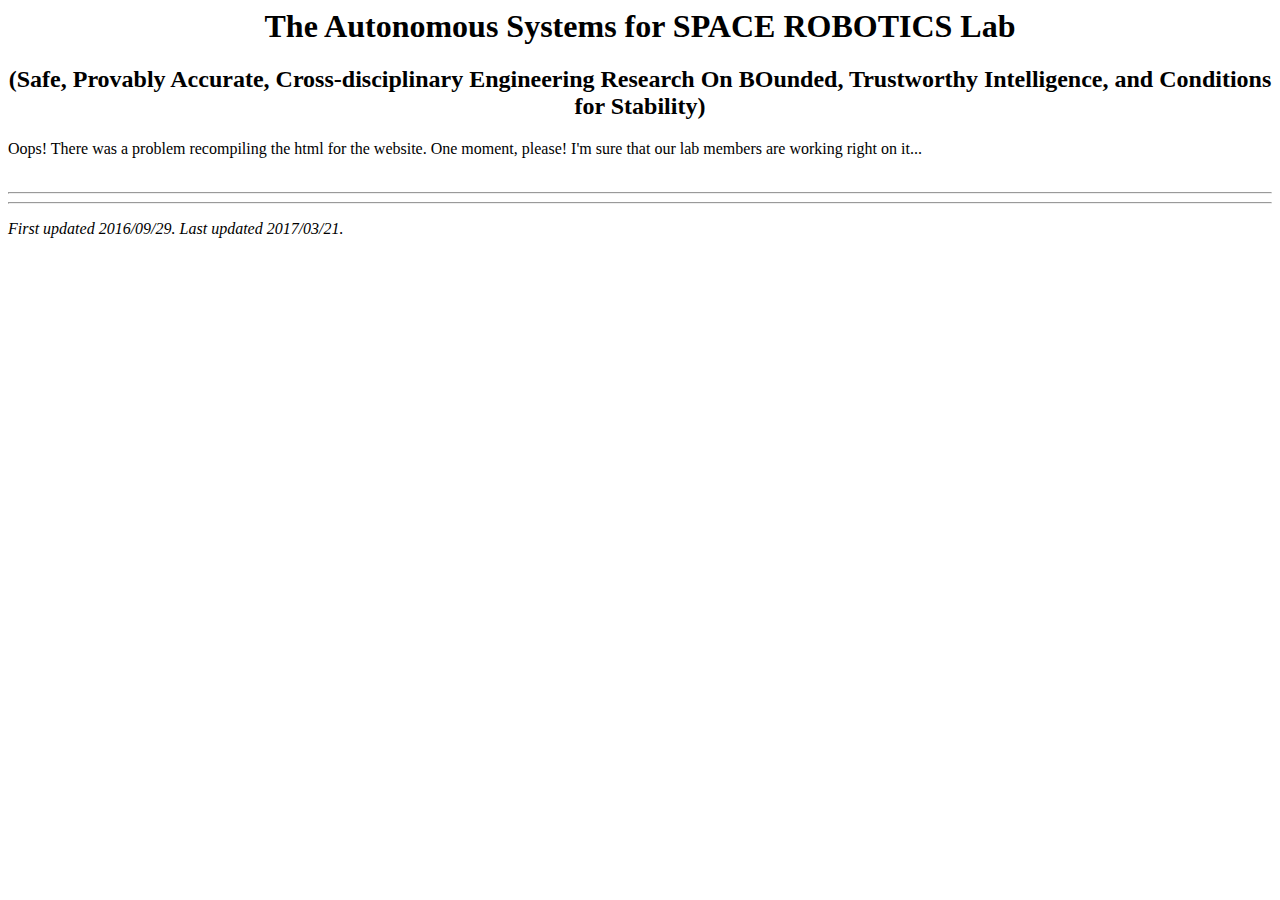
<file: public_html/index.html>
<HTML>
<HEAD>
<title>Autonomous Systems for SPACE ROBOTICS Lab</title>
</HEAD>
<BODY BGCOLOR=#FFFFFF TEXT=#000000 LINK=#000FF0 VLINK=#990FFF ALINK=#FF0000>
<h1 ALIGN=CENTER>The Autonomous Systems for SPACE ROBOTICS Lab</h1>
<h2 ALIGN=CENTER>(Safe, Provably Accurate, Cross-disciplinary Engineering Research On BOunded, Trustworthy Intelligence, and Conditions for Stability)</h2>
<P>
Oops! There was a problem recompiling the html for the website. One moment, please! I'm sure that our lab members are working right on it...
<br><br>
</P>
<hr>
<hr>
<P>
<i>First updated 2016/09/29. Last updated 2017/03/21.</i>
</P>
</BODY>
</HTML>
</file>
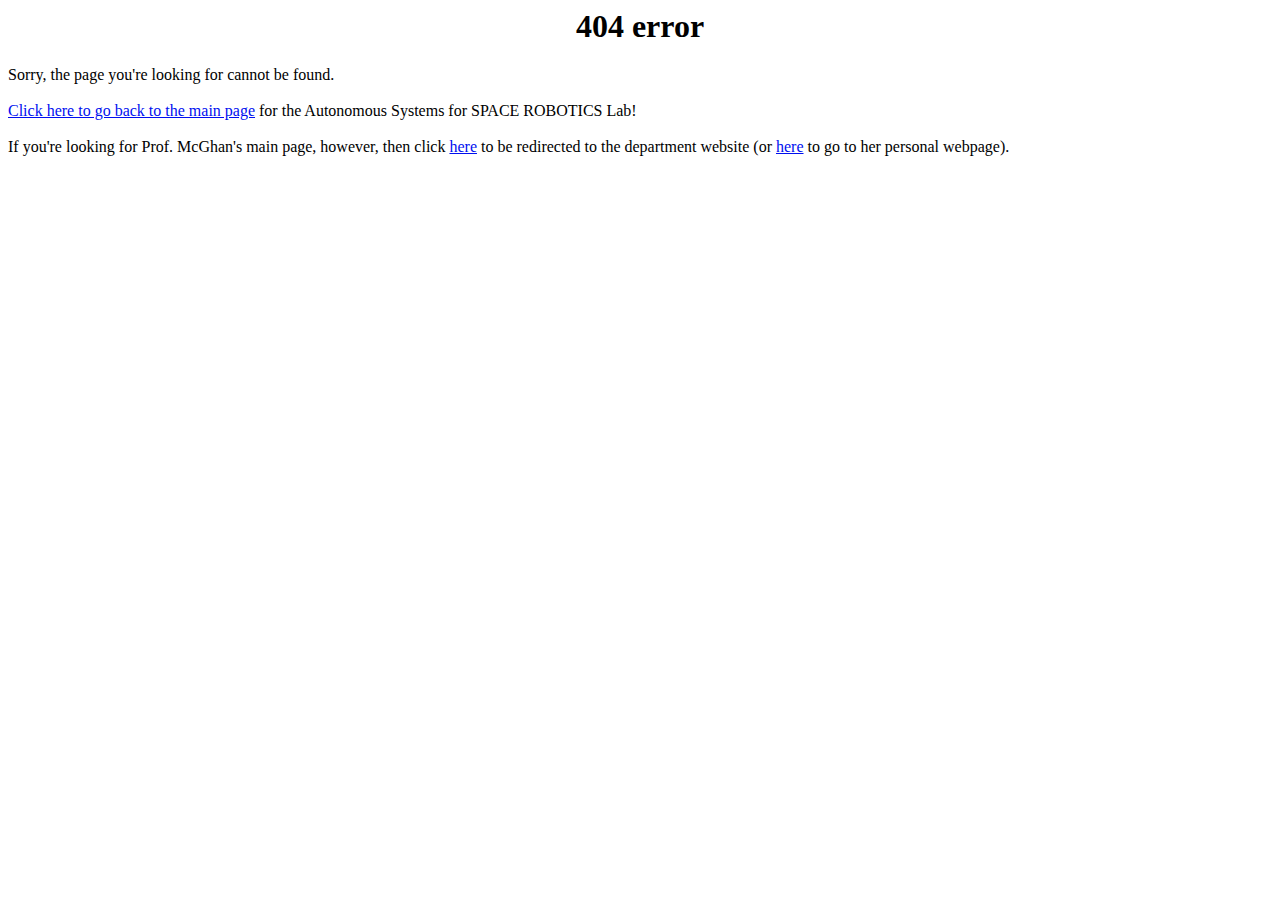
<file: public_html/custom404.html>
<HTML>
<HEAD>
<title>404 error</title>
</HEAD>
<BODY BGCOLOR=#FFFFFF TEXT=#000000 LINK=#000FF0 VLINK=#990FFF ALINK=#FF0000>
<h1 ALIGN=CENTER>404 error</h1>
<P>
Sorry, the page you're looking for cannot be found.
<br><br>
<a href="http://www.ase.uc.edu/~spacerobotics/index.html">Click here to go back to the main page</a> for the Autonomous Systems for SPACE ROBOTICS Lab!
<br><br>
If you're looking for Prof. McGhan's main page, however, then click <A HREF="http://ceas.uc.edu/aerospace/people/people_fac-staff/fac-staff/fac/cat-mcghan.html">here</A> to be redirected to the department website (or <a href="http://homepages.uc.edu/~mcghancl/">here</a> to go to her personal webpage).
</P>
</BODY>
</HTML>
</file>
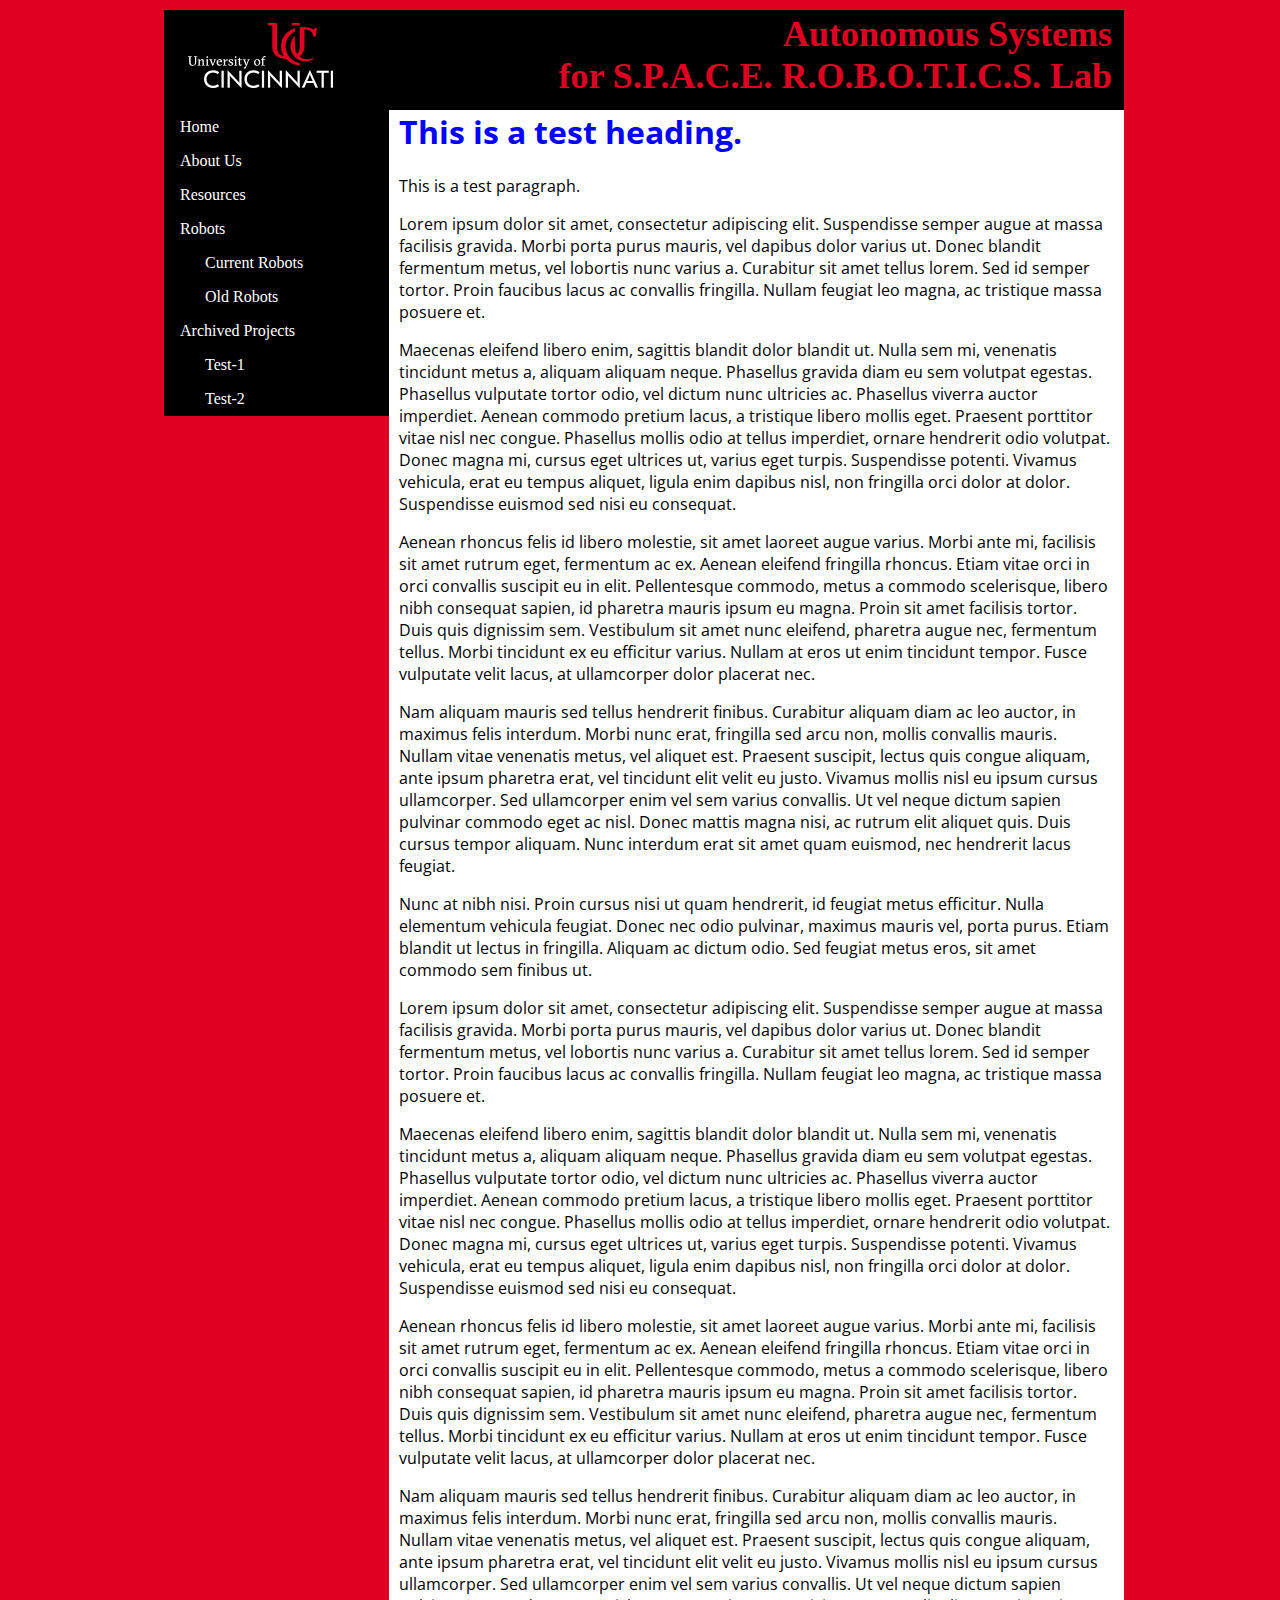
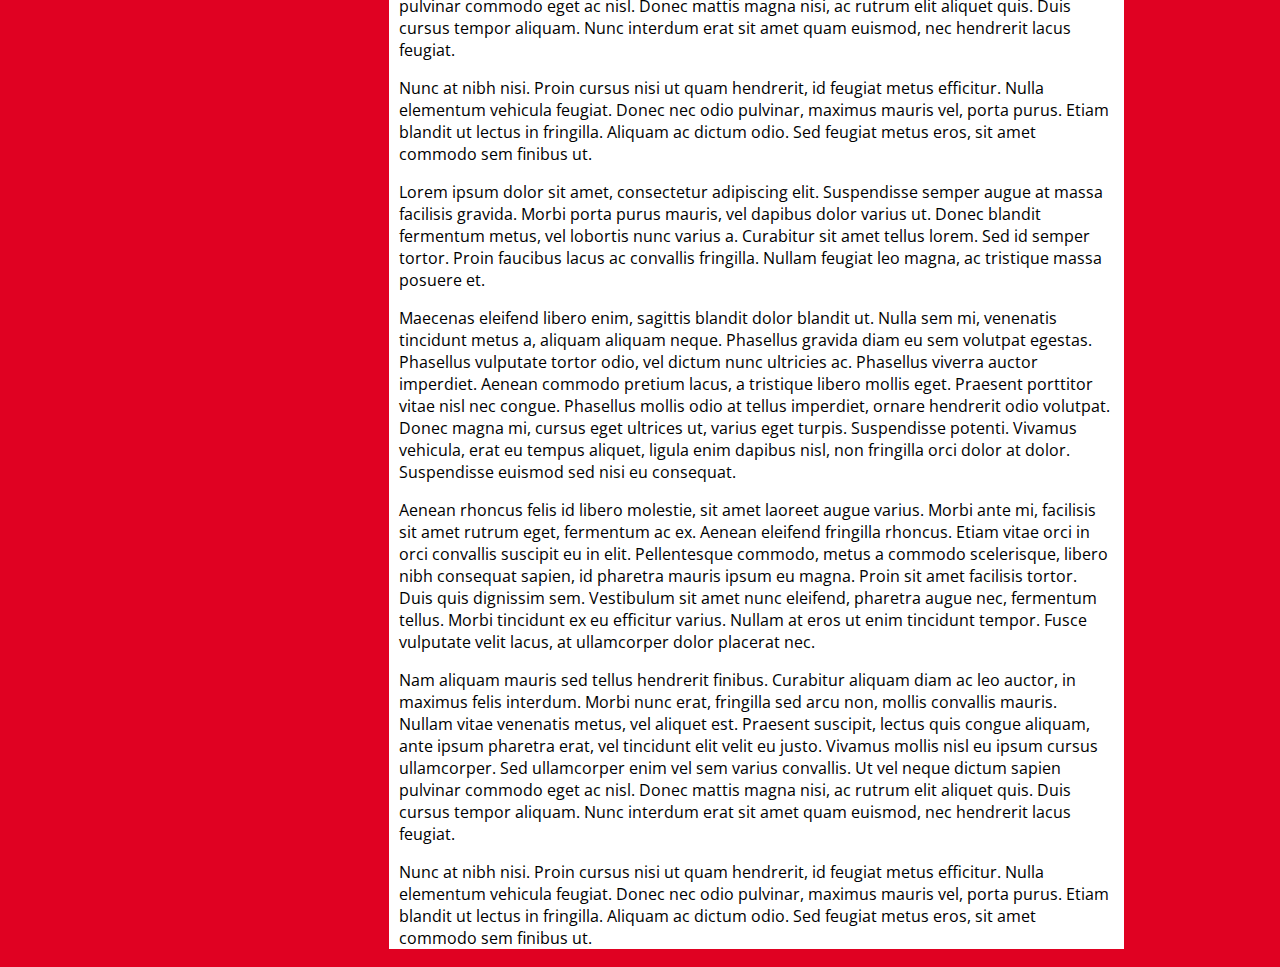
<file: public_html/test/testcss.html>
<!DOCTYPE html>
<html>
<head>
    <title>Test Page with Frames and CSS</title>
    <meta charset="UTF-8">
    <!-- <style type="text/css">@import url(teststyles.css);</style> -->
    <link rel="stylesheet" type="text/css" href="//fonts.googleapis.com/css?family=Open+Sans" /> <!-- open source font family -->
    <link rel="stylesheet" type="text/css" href="teststyles.css" title="Default Styles" media="all" />
</head>
<body>

<!-- frames example -->
<!--<table style="width=100%" style="border:none;margin:0;padding:0;">--> <!-- align left to make it easier to fix spacing -->
<table style="width=100%" align="center" style="border:none;margin:0;padding:0;">
<tr>
    <td colspan="2" style="vertical-align:top;"><iframe id="toprelative1" src="testtopbar.html" width="960" style="border:none;margin:0;padding:0;"></iframe></td>
</tr>
<tr>
    <td style="vertical-align:top;"><iframe id="menurelative1" src="testnavbar.html" width="225" height="500" style="border:none;margin:0;padding:0;"></iframe></td>
    <!--<td><iframe src="testnavbar.html" class="navbar" width="250" height="500" style="border:none;"></iframe></td>-->
    <!--<td>-->
    <!--<td id="mainbodypage" style="margin-left:240px;"> <!-- one modification necessary...? -->
    <!--<td id="mainbodypage" style="margin-left:240px;"> <!-- one modification necessary...? -->
    <td style="vertical-align:top;border:none;margin:0;padding:0;">
    <div id="mainbodypagerelative">
        <h1>This is a test heading.</h1>
        <p>This is a test paragraph.</p>
        
        <p>Lorem ipsum dolor sit amet, consectetur adipiscing elit. Suspendisse semper augue at massa facilisis gravida. Morbi porta purus mauris, vel dapibus dolor varius ut. Donec blandit fermentum metus, vel lobortis nunc varius a. Curabitur sit amet tellus lorem. Sed id semper tortor. Proin faucibus lacus ac convallis fringilla. Nullam feugiat leo magna, ac tristique massa posuere et.</p>
        <p>Maecenas eleifend libero enim, sagittis blandit dolor blandit ut. Nulla sem mi, venenatis tincidunt metus a, aliquam aliquam neque. Phasellus gravida diam eu sem volutpat egestas. Phasellus vulputate tortor odio, vel dictum nunc ultricies ac. Phasellus viverra auctor imperdiet. Aenean commodo pretium lacus, a tristique libero mollis eget. Praesent porttitor vitae nisl nec congue. Phasellus mollis odio at tellus imperdiet, ornare hendrerit odio volutpat. Donec magna mi, cursus eget ultrices ut, varius eget turpis. Suspendisse potenti. Vivamus vehicula, erat eu tempus aliquet, ligula enim dapibus nisl, non fringilla orci dolor at dolor. Suspendisse euismod sed nisi eu consequat.</p>
        <p>Aenean rhoncus felis id libero molestie, sit amet laoreet augue varius. Morbi ante mi, facilisis sit amet rutrum eget, fermentum ac ex. Aenean eleifend fringilla rhoncus. Etiam vitae orci in orci convallis suscipit eu in elit. Pellentesque commodo, metus a commodo scelerisque, libero nibh consequat sapien, id pharetra mauris ipsum eu magna. Proin sit amet facilisis tortor. Duis quis dignissim sem. Vestibulum sit amet nunc eleifend, pharetra augue nec, fermentum tellus. Morbi tincidunt ex eu efficitur varius. Nullam at eros ut enim tincidunt tempor. Fusce vulputate velit lacus, at ullamcorper dolor placerat nec.</p>
        <p>Nam aliquam mauris sed tellus hendrerit finibus. Curabitur aliquam diam ac leo auctor, in maximus felis interdum. Morbi nunc erat, fringilla sed arcu non, mollis convallis mauris. Nullam vitae venenatis metus, vel aliquet est. Praesent suscipit, lectus quis congue aliquam, ante ipsum pharetra erat, vel tincidunt elit velit eu justo. Vivamus mollis nisl eu ipsum cursus ullamcorper. Sed ullamcorper enim vel sem varius convallis. Ut vel neque dictum sapien pulvinar commodo eget ac nisl. Donec mattis magna nisi, ac rutrum elit aliquet quis. Duis cursus tempor aliquam. Nunc interdum erat sit amet quam euismod, nec hendrerit lacus feugiat.</p>
        <p>Nunc at nibh nisi. Proin cursus nisi ut quam hendrerit, id feugiat metus efficitur. Nulla elementum vehicula feugiat. Donec nec odio pulvinar, maximus mauris vel, porta purus. Etiam blandit ut lectus in fringilla. Aliquam ac dictum odio. Sed feugiat metus eros, sit amet commodo sem finibus ut.</p>
        <p>Lorem ipsum dolor sit amet, consectetur adipiscing elit. Suspendisse semper augue at massa facilisis gravida. Morbi porta purus mauris, vel dapibus dolor varius ut. Donec blandit fermentum metus, vel lobortis nunc varius a. Curabitur sit amet tellus lorem. Sed id semper tortor. Proin faucibus lacus ac convallis fringilla. Nullam feugiat leo magna, ac tristique massa posuere et.</p>
        <p>Maecenas eleifend libero enim, sagittis blandit dolor blandit ut. Nulla sem mi, venenatis tincidunt metus a, aliquam aliquam neque. Phasellus gravida diam eu sem volutpat egestas. Phasellus vulputate tortor odio, vel dictum nunc ultricies ac. Phasellus viverra auctor imperdiet. Aenean commodo pretium lacus, a tristique libero mollis eget. Praesent porttitor vitae nisl nec congue. Phasellus mollis odio at tellus imperdiet, ornare hendrerit odio volutpat. Donec magna mi, cursus eget ultrices ut, varius eget turpis. Suspendisse potenti. Vivamus vehicula, erat eu tempus aliquet, ligula enim dapibus nisl, non fringilla orci dolor at dolor. Suspendisse euismod sed nisi eu consequat.</p>
        <p>Aenean rhoncus felis id libero molestie, sit amet laoreet augue varius. Morbi ante mi, facilisis sit amet rutrum eget, fermentum ac ex. Aenean eleifend fringilla rhoncus. Etiam vitae orci in orci convallis suscipit eu in elit. Pellentesque commodo, metus a commodo scelerisque, libero nibh consequat sapien, id pharetra mauris ipsum eu magna. Proin sit amet facilisis tortor. Duis quis dignissim sem. Vestibulum sit amet nunc eleifend, pharetra augue nec, fermentum tellus. Morbi tincidunt ex eu efficitur varius. Nullam at eros ut enim tincidunt tempor. Fusce vulputate velit lacus, at ullamcorper dolor placerat nec.</p>
        <p>Nam aliquam mauris sed tellus hendrerit finibus. Curabitur aliquam diam ac leo auctor, in maximus felis interdum. Morbi nunc erat, fringilla sed arcu non, mollis convallis mauris. Nullam vitae venenatis metus, vel aliquet est. Praesent suscipit, lectus quis congue aliquam, ante ipsum pharetra erat, vel tincidunt elit velit eu justo. Vivamus mollis nisl eu ipsum cursus ullamcorper. Sed ullamcorper enim vel sem varius convallis. Ut vel neque dictum sapien pulvinar commodo eget ac nisl. Donec mattis magna nisi, ac rutrum elit aliquet quis. Duis cursus tempor aliquam. Nunc interdum erat sit amet quam euismod, nec hendrerit lacus feugiat.</p>
        <p>Nunc at nibh nisi. Proin cursus nisi ut quam hendrerit, id feugiat metus efficitur. Nulla elementum vehicula feugiat. Donec nec odio pulvinar, maximus mauris vel, porta purus. Etiam blandit ut lectus in fringilla. Aliquam ac dictum odio. Sed feugiat metus eros, sit amet commodo sem finibus ut.</p>
        <p>Lorem ipsum dolor sit amet, consectetur adipiscing elit. Suspendisse semper augue at massa facilisis gravida. Morbi porta purus mauris, vel dapibus dolor varius ut. Donec blandit fermentum metus, vel lobortis nunc varius a. Curabitur sit amet tellus lorem. Sed id semper tortor. Proin faucibus lacus ac convallis fringilla. Nullam feugiat leo magna, ac tristique massa posuere et.</p>
        <p>Maecenas eleifend libero enim, sagittis blandit dolor blandit ut. Nulla sem mi, venenatis tincidunt metus a, aliquam aliquam neque. Phasellus gravida diam eu sem volutpat egestas. Phasellus vulputate tortor odio, vel dictum nunc ultricies ac. Phasellus viverra auctor imperdiet. Aenean commodo pretium lacus, a tristique libero mollis eget. Praesent porttitor vitae nisl nec congue. Phasellus mollis odio at tellus imperdiet, ornare hendrerit odio volutpat. Donec magna mi, cursus eget ultrices ut, varius eget turpis. Suspendisse potenti. Vivamus vehicula, erat eu tempus aliquet, ligula enim dapibus nisl, non fringilla orci dolor at dolor. Suspendisse euismod sed nisi eu consequat.</p>
        <p>Aenean rhoncus felis id libero molestie, sit amet laoreet augue varius. Morbi ante mi, facilisis sit amet rutrum eget, fermentum ac ex. Aenean eleifend fringilla rhoncus. Etiam vitae orci in orci convallis suscipit eu in elit. Pellentesque commodo, metus a commodo scelerisque, libero nibh consequat sapien, id pharetra mauris ipsum eu magna. Proin sit amet facilisis tortor. Duis quis dignissim sem. Vestibulum sit amet nunc eleifend, pharetra augue nec, fermentum tellus. Morbi tincidunt ex eu efficitur varius. Nullam at eros ut enim tincidunt tempor. Fusce vulputate velit lacus, at ullamcorper dolor placerat nec.</p>
        <p>Nam aliquam mauris sed tellus hendrerit finibus. Curabitur aliquam diam ac leo auctor, in maximus felis interdum. Morbi nunc erat, fringilla sed arcu non, mollis convallis mauris. Nullam vitae venenatis metus, vel aliquet est. Praesent suscipit, lectus quis congue aliquam, ante ipsum pharetra erat, vel tincidunt elit velit eu justo. Vivamus mollis nisl eu ipsum cursus ullamcorper. Sed ullamcorper enim vel sem varius convallis. Ut vel neque dictum sapien pulvinar commodo eget ac nisl. Donec mattis magna nisi, ac rutrum elit aliquet quis. Duis cursus tempor aliquam. Nunc interdum erat sit amet quam euismod, nec hendrerit lacus feugiat.</p>
        <p>Nunc at nibh nisi. Proin cursus nisi ut quam hendrerit, id feugiat metus efficitur. Nulla elementum vehicula feugiat. Donec nec odio pulvinar, maximus mauris vel, porta purus. Etiam blandit ut lectus in fringilla. Aliquam ac dictum odio. Sed feugiat metus eros, sit amet commodo sem finibus ut.</p>

    </div>
    </td>
</tr>

</table>

</body>
</html>
</file>
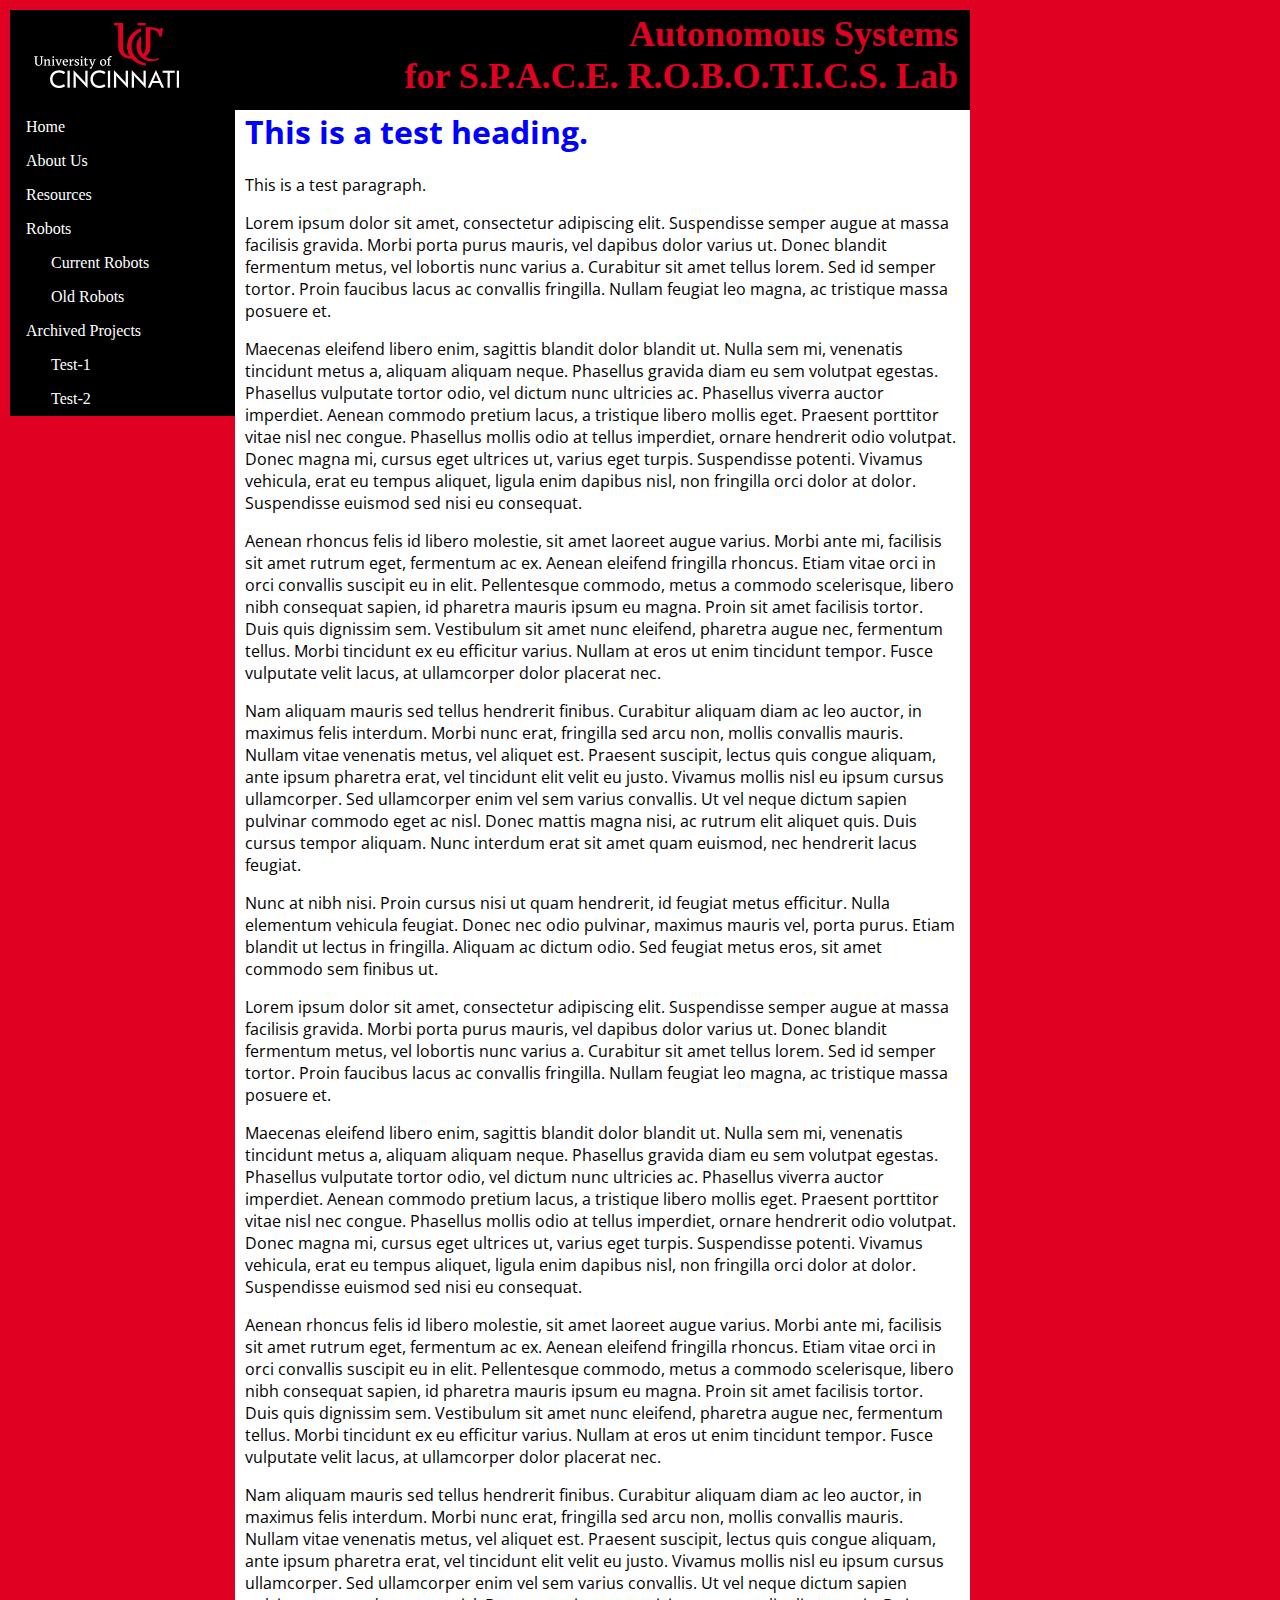
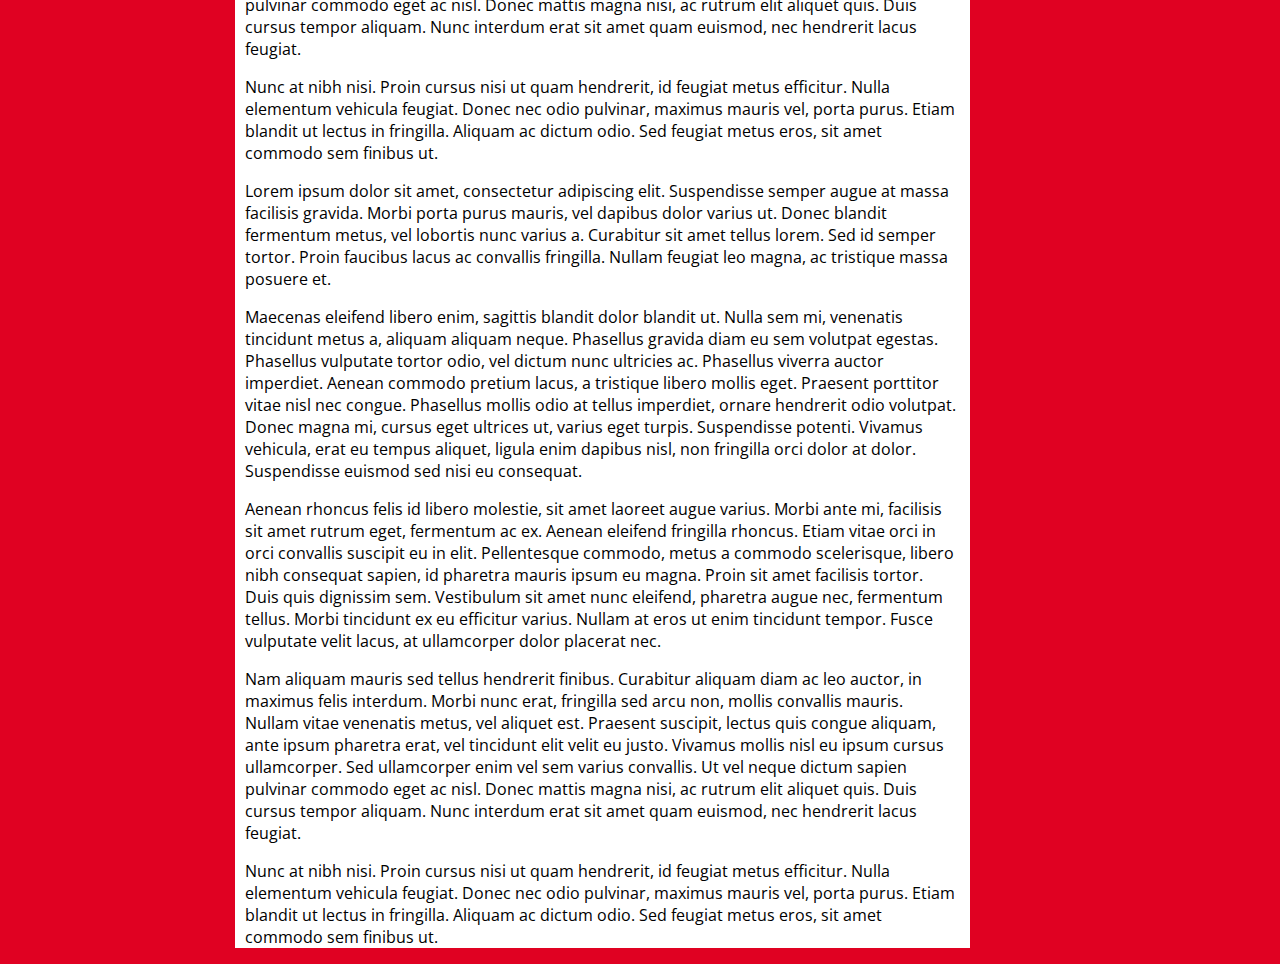
<file: public_html/test/testcss2.html>
<!DOCTYPE html>
<html>
<head>
    <title>Test Page with Frames and CSS</title>
    <meta charset="UTF-8">
    <!-- <style type="text/css">@import url(teststyles.css);</style> -->
    <link rel="stylesheet" type="text/css" href="//fonts.googleapis.com/css?family=Open+Sans" /> <!-- open source font family -->
    <link rel="stylesheet" type="text/css" href="teststyles.css" title="Default Styles" media="all" />
</head>
<body>
    
<iframe id="topfixed1" src="testtopbar.html" width="960" style="border:none;margin:0;padding:0;"></iframe>

<iframe id="menufixed1" src="testnavbar.html" width="225" height="500" style="border:none;margin:0;padding:0;"></iframe>
<!--<iframe src="testnavbar.html" width="225" height="auto" style="border:none;"></iframe>-->

<div id="mainbodypage">
    <h1>This is a test heading.</h1>
    <p>This is a test paragraph.</p>
    
    <p>Lorem ipsum dolor sit amet, consectetur adipiscing elit. Suspendisse semper augue at massa facilisis gravida. Morbi porta purus mauris, vel dapibus dolor varius ut. Donec blandit fermentum metus, vel lobortis nunc varius a. Curabitur sit amet tellus lorem. Sed id semper tortor. Proin faucibus lacus ac convallis fringilla. Nullam feugiat leo magna, ac tristique massa posuere et.</p>
    <p>Maecenas eleifend libero enim, sagittis blandit dolor blandit ut. Nulla sem mi, venenatis tincidunt metus a, aliquam aliquam neque. Phasellus gravida diam eu sem volutpat egestas. Phasellus vulputate tortor odio, vel dictum nunc ultricies ac. Phasellus viverra auctor imperdiet. Aenean commodo pretium lacus, a tristique libero mollis eget. Praesent porttitor vitae nisl nec congue. Phasellus mollis odio at tellus imperdiet, ornare hendrerit odio volutpat. Donec magna mi, cursus eget ultrices ut, varius eget turpis. Suspendisse potenti. Vivamus vehicula, erat eu tempus aliquet, ligula enim dapibus nisl, non fringilla orci dolor at dolor. Suspendisse euismod sed nisi eu consequat.</p>
    <p>Aenean rhoncus felis id libero molestie, sit amet laoreet augue varius. Morbi ante mi, facilisis sit amet rutrum eget, fermentum ac ex. Aenean eleifend fringilla rhoncus. Etiam vitae orci in orci convallis suscipit eu in elit. Pellentesque commodo, metus a commodo scelerisque, libero nibh consequat sapien, id pharetra mauris ipsum eu magna. Proin sit amet facilisis tortor. Duis quis dignissim sem. Vestibulum sit amet nunc eleifend, pharetra augue nec, fermentum tellus. Morbi tincidunt ex eu efficitur varius. Nullam at eros ut enim tincidunt tempor. Fusce vulputate velit lacus, at ullamcorper dolor placerat nec.</p>
    <p>Nam aliquam mauris sed tellus hendrerit finibus. Curabitur aliquam diam ac leo auctor, in maximus felis interdum. Morbi nunc erat, fringilla sed arcu non, mollis convallis mauris. Nullam vitae venenatis metus, vel aliquet est. Praesent suscipit, lectus quis congue aliquam, ante ipsum pharetra erat, vel tincidunt elit velit eu justo. Vivamus mollis nisl eu ipsum cursus ullamcorper. Sed ullamcorper enim vel sem varius convallis. Ut vel neque dictum sapien pulvinar commodo eget ac nisl. Donec mattis magna nisi, ac rutrum elit aliquet quis. Duis cursus tempor aliquam. Nunc interdum erat sit amet quam euismod, nec hendrerit lacus feugiat.</p>
    <p>Nunc at nibh nisi. Proin cursus nisi ut quam hendrerit, id feugiat metus efficitur. Nulla elementum vehicula feugiat. Donec nec odio pulvinar, maximus mauris vel, porta purus. Etiam blandit ut lectus in fringilla. Aliquam ac dictum odio. Sed feugiat metus eros, sit amet commodo sem finibus ut.</p>
    <p>Lorem ipsum dolor sit amet, consectetur adipiscing elit. Suspendisse semper augue at massa facilisis gravida. Morbi porta purus mauris, vel dapibus dolor varius ut. Donec blandit fermentum metus, vel lobortis nunc varius a. Curabitur sit amet tellus lorem. Sed id semper tortor. Proin faucibus lacus ac convallis fringilla. Nullam feugiat leo magna, ac tristique massa posuere et.</p>
    <p>Maecenas eleifend libero enim, sagittis blandit dolor blandit ut. Nulla sem mi, venenatis tincidunt metus a, aliquam aliquam neque. Phasellus gravida diam eu sem volutpat egestas. Phasellus vulputate tortor odio, vel dictum nunc ultricies ac. Phasellus viverra auctor imperdiet. Aenean commodo pretium lacus, a tristique libero mollis eget. Praesent porttitor vitae nisl nec congue. Phasellus mollis odio at tellus imperdiet, ornare hendrerit odio volutpat. Donec magna mi, cursus eget ultrices ut, varius eget turpis. Suspendisse potenti. Vivamus vehicula, erat eu tempus aliquet, ligula enim dapibus nisl, non fringilla orci dolor at dolor. Suspendisse euismod sed nisi eu consequat.</p>
    <p>Aenean rhoncus felis id libero molestie, sit amet laoreet augue varius. Morbi ante mi, facilisis sit amet rutrum eget, fermentum ac ex. Aenean eleifend fringilla rhoncus. Etiam vitae orci in orci convallis suscipit eu in elit. Pellentesque commodo, metus a commodo scelerisque, libero nibh consequat sapien, id pharetra mauris ipsum eu magna. Proin sit amet facilisis tortor. Duis quis dignissim sem. Vestibulum sit amet nunc eleifend, pharetra augue nec, fermentum tellus. Morbi tincidunt ex eu efficitur varius. Nullam at eros ut enim tincidunt tempor. Fusce vulputate velit lacus, at ullamcorper dolor placerat nec.</p>
    <p>Nam aliquam mauris sed tellus hendrerit finibus. Curabitur aliquam diam ac leo auctor, in maximus felis interdum. Morbi nunc erat, fringilla sed arcu non, mollis convallis mauris. Nullam vitae venenatis metus, vel aliquet est. Praesent suscipit, lectus quis congue aliquam, ante ipsum pharetra erat, vel tincidunt elit velit eu justo. Vivamus mollis nisl eu ipsum cursus ullamcorper. Sed ullamcorper enim vel sem varius convallis. Ut vel neque dictum sapien pulvinar commodo eget ac nisl. Donec mattis magna nisi, ac rutrum elit aliquet quis. Duis cursus tempor aliquam. Nunc interdum erat sit amet quam euismod, nec hendrerit lacus feugiat.</p>
    <p>Nunc at nibh nisi. Proin cursus nisi ut quam hendrerit, id feugiat metus efficitur. Nulla elementum vehicula feugiat. Donec nec odio pulvinar, maximus mauris vel, porta purus. Etiam blandit ut lectus in fringilla. Aliquam ac dictum odio. Sed feugiat metus eros, sit amet commodo sem finibus ut.</p>
    <p>Lorem ipsum dolor sit amet, consectetur adipiscing elit. Suspendisse semper augue at massa facilisis gravida. Morbi porta purus mauris, vel dapibus dolor varius ut. Donec blandit fermentum metus, vel lobortis nunc varius a. Curabitur sit amet tellus lorem. Sed id semper tortor. Proin faucibus lacus ac convallis fringilla. Nullam feugiat leo magna, ac tristique massa posuere et.</p>
    <p>Maecenas eleifend libero enim, sagittis blandit dolor blandit ut. Nulla sem mi, venenatis tincidunt metus a, aliquam aliquam neque. Phasellus gravida diam eu sem volutpat egestas. Phasellus vulputate tortor odio, vel dictum nunc ultricies ac. Phasellus viverra auctor imperdiet. Aenean commodo pretium lacus, a tristique libero mollis eget. Praesent porttitor vitae nisl nec congue. Phasellus mollis odio at tellus imperdiet, ornare hendrerit odio volutpat. Donec magna mi, cursus eget ultrices ut, varius eget turpis. Suspendisse potenti. Vivamus vehicula, erat eu tempus aliquet, ligula enim dapibus nisl, non fringilla orci dolor at dolor. Suspendisse euismod sed nisi eu consequat.</p>
    <p>Aenean rhoncus felis id libero molestie, sit amet laoreet augue varius. Morbi ante mi, facilisis sit amet rutrum eget, fermentum ac ex. Aenean eleifend fringilla rhoncus. Etiam vitae orci in orci convallis suscipit eu in elit. Pellentesque commodo, metus a commodo scelerisque, libero nibh consequat sapien, id pharetra mauris ipsum eu magna. Proin sit amet facilisis tortor. Duis quis dignissim sem. Vestibulum sit amet nunc eleifend, pharetra augue nec, fermentum tellus. Morbi tincidunt ex eu efficitur varius. Nullam at eros ut enim tincidunt tempor. Fusce vulputate velit lacus, at ullamcorper dolor placerat nec.</p>
    <p>Nam aliquam mauris sed tellus hendrerit finibus. Curabitur aliquam diam ac leo auctor, in maximus felis interdum. Morbi nunc erat, fringilla sed arcu non, mollis convallis mauris. Nullam vitae venenatis metus, vel aliquet est. Praesent suscipit, lectus quis congue aliquam, ante ipsum pharetra erat, vel tincidunt elit velit eu justo. Vivamus mollis nisl eu ipsum cursus ullamcorper. Sed ullamcorper enim vel sem varius convallis. Ut vel neque dictum sapien pulvinar commodo eget ac nisl. Donec mattis magna nisi, ac rutrum elit aliquet quis. Duis cursus tempor aliquam. Nunc interdum erat sit amet quam euismod, nec hendrerit lacus feugiat.</p>
    <p>Nunc at nibh nisi. Proin cursus nisi ut quam hendrerit, id feugiat metus efficitur. Nulla elementum vehicula feugiat. Donec nec odio pulvinar, maximus mauris vel, porta purus. Etiam blandit ut lectus in fringilla. Aliquam ac dictum odio. Sed feugiat metus eros, sit amet commodo sem finibus ut.</p>
    
</div> <!-- end of mainbodypage -->

<!-- frames example -->
<!-- <table style="width=100%">
<tr>
    <td><iframe src="testnavbar.html" class="navbar" width="250" height="500" style="border:none;"></iframe></td>
    <td>
        <h1>This is a test heading.</h1>
        <p>This is a test paragraph.</p>
        
        <p>Lorem ipsum dolor sit amet, consectetur adipiscing elit. Suspendisse semper augue at massa facilisis gravida. Morbi porta purus mauris, vel dapibus dolor varius ut. Donec blandit fermentum metus, vel lobortis nunc varius a. Curabitur sit amet tellus lorem. Sed id semper tortor. Proin faucibus lacus ac convallis fringilla. Nullam feugiat leo magna, ac tristique massa posuere et.</p>
        <p>Maecenas eleifend libero enim, sagittis blandit dolor blandit ut. Nulla sem mi, venenatis tincidunt metus a, aliquam aliquam neque. Phasellus gravida diam eu sem volutpat egestas. Phasellus vulputate tortor odio, vel dictum nunc ultricies ac. Phasellus viverra auctor imperdiet. Aenean commodo pretium lacus, a tristique libero mollis eget. Praesent porttitor vitae nisl nec congue. Phasellus mollis odio at tellus imperdiet, ornare hendrerit odio volutpat. Donec magna mi, cursus eget ultrices ut, varius eget turpis. Suspendisse potenti. Vivamus vehicula, erat eu tempus aliquet, ligula enim dapibus nisl, non fringilla orci dolor at dolor. Suspendisse euismod sed nisi eu consequat.</p>
        <p>Aenean rhoncus felis id libero molestie, sit amet laoreet augue varius. Morbi ante mi, facilisis sit amet rutrum eget, fermentum ac ex. Aenean eleifend fringilla rhoncus. Etiam vitae orci in orci convallis suscipit eu in elit. Pellentesque commodo, metus a commodo scelerisque, libero nibh consequat sapien, id pharetra mauris ipsum eu magna. Proin sit amet facilisis tortor. Duis quis dignissim sem. Vestibulum sit amet nunc eleifend, pharetra augue nec, fermentum tellus. Morbi tincidunt ex eu efficitur varius. Nullam at eros ut enim tincidunt tempor. Fusce vulputate velit lacus, at ullamcorper dolor placerat nec.</p>
        <p>Nam aliquam mauris sed tellus hendrerit finibus. Curabitur aliquam diam ac leo auctor, in maximus felis interdum. Morbi nunc erat, fringilla sed arcu non, mollis convallis mauris. Nullam vitae venenatis metus, vel aliquet est. Praesent suscipit, lectus quis congue aliquam, ante ipsum pharetra erat, vel tincidunt elit velit eu justo. Vivamus mollis nisl eu ipsum cursus ullamcorper. Sed ullamcorper enim vel sem varius convallis. Ut vel neque dictum sapien pulvinar commodo eget ac nisl. Donec mattis magna nisi, ac rutrum elit aliquet quis. Duis cursus tempor aliquam. Nunc interdum erat sit amet quam euismod, nec hendrerit lacus feugiat.</p>
        <p>Nunc at nibh nisi. Proin cursus nisi ut quam hendrerit, id feugiat metus efficitur. Nulla elementum vehicula feugiat. Donec nec odio pulvinar, maximus mauris vel, porta purus. Etiam blandit ut lectus in fringilla. Aliquam ac dictum odio. Sed feugiat metus eros, sit amet commodo sem finibus ut.</p>
        <p>Lorem ipsum dolor sit amet, consectetur adipiscing elit. Suspendisse semper augue at massa facilisis gravida. Morbi porta purus mauris, vel dapibus dolor varius ut. Donec blandit fermentum metus, vel lobortis nunc varius a. Curabitur sit amet tellus lorem. Sed id semper tortor. Proin faucibus lacus ac convallis fringilla. Nullam feugiat leo magna, ac tristique massa posuere et.</p>
        <p>Maecenas eleifend libero enim, sagittis blandit dolor blandit ut. Nulla sem mi, venenatis tincidunt metus a, aliquam aliquam neque. Phasellus gravida diam eu sem volutpat egestas. Phasellus vulputate tortor odio, vel dictum nunc ultricies ac. Phasellus viverra auctor imperdiet. Aenean commodo pretium lacus, a tristique libero mollis eget. Praesent porttitor vitae nisl nec congue. Phasellus mollis odio at tellus imperdiet, ornare hendrerit odio volutpat. Donec magna mi, cursus eget ultrices ut, varius eget turpis. Suspendisse potenti. Vivamus vehicula, erat eu tempus aliquet, ligula enim dapibus nisl, non fringilla orci dolor at dolor. Suspendisse euismod sed nisi eu consequat.</p>
        <p>Aenean rhoncus felis id libero molestie, sit amet laoreet augue varius. Morbi ante mi, facilisis sit amet rutrum eget, fermentum ac ex. Aenean eleifend fringilla rhoncus. Etiam vitae orci in orci convallis suscipit eu in elit. Pellentesque commodo, metus a commodo scelerisque, libero nibh consequat sapien, id pharetra mauris ipsum eu magna. Proin sit amet facilisis tortor. Duis quis dignissim sem. Vestibulum sit amet nunc eleifend, pharetra augue nec, fermentum tellus. Morbi tincidunt ex eu efficitur varius. Nullam at eros ut enim tincidunt tempor. Fusce vulputate velit lacus, at ullamcorper dolor placerat nec.</p>
        <p>Nam aliquam mauris sed tellus hendrerit finibus. Curabitur aliquam diam ac leo auctor, in maximus felis interdum. Morbi nunc erat, fringilla sed arcu non, mollis convallis mauris. Nullam vitae venenatis metus, vel aliquet est. Praesent suscipit, lectus quis congue aliquam, ante ipsum pharetra erat, vel tincidunt elit velit eu justo. Vivamus mollis nisl eu ipsum cursus ullamcorper. Sed ullamcorper enim vel sem varius convallis. Ut vel neque dictum sapien pulvinar commodo eget ac nisl. Donec mattis magna nisi, ac rutrum elit aliquet quis. Duis cursus tempor aliquam. Nunc interdum erat sit amet quam euismod, nec hendrerit lacus feugiat.</p>
        <p>Nunc at nibh nisi. Proin cursus nisi ut quam hendrerit, id feugiat metus efficitur. Nulla elementum vehicula feugiat. Donec nec odio pulvinar, maximus mauris vel, porta purus. Etiam blandit ut lectus in fringilla. Aliquam ac dictum odio. Sed feugiat metus eros, sit amet commodo sem finibus ut.</p>
        <p>Lorem ipsum dolor sit amet, consectetur adipiscing elit. Suspendisse semper augue at massa facilisis gravida. Morbi porta purus mauris, vel dapibus dolor varius ut. Donec blandit fermentum metus, vel lobortis nunc varius a. Curabitur sit amet tellus lorem. Sed id semper tortor. Proin faucibus lacus ac convallis fringilla. Nullam feugiat leo magna, ac tristique massa posuere et.</p>
        <p>Maecenas eleifend libero enim, sagittis blandit dolor blandit ut. Nulla sem mi, venenatis tincidunt metus a, aliquam aliquam neque. Phasellus gravida diam eu sem volutpat egestas. Phasellus vulputate tortor odio, vel dictum nunc ultricies ac. Phasellus viverra auctor imperdiet. Aenean commodo pretium lacus, a tristique libero mollis eget. Praesent porttitor vitae nisl nec congue. Phasellus mollis odio at tellus imperdiet, ornare hendrerit odio volutpat. Donec magna mi, cursus eget ultrices ut, varius eget turpis. Suspendisse potenti. Vivamus vehicula, erat eu tempus aliquet, ligula enim dapibus nisl, non fringilla orci dolor at dolor. Suspendisse euismod sed nisi eu consequat.</p>
        <p>Aenean rhoncus felis id libero molestie, sit amet laoreet augue varius. Morbi ante mi, facilisis sit amet rutrum eget, fermentum ac ex. Aenean eleifend fringilla rhoncus. Etiam vitae orci in orci convallis suscipit eu in elit. Pellentesque commodo, metus a commodo scelerisque, libero nibh consequat sapien, id pharetra mauris ipsum eu magna. Proin sit amet facilisis tortor. Duis quis dignissim sem. Vestibulum sit amet nunc eleifend, pharetra augue nec, fermentum tellus. Morbi tincidunt ex eu efficitur varius. Nullam at eros ut enim tincidunt tempor. Fusce vulputate velit lacus, at ullamcorper dolor placerat nec.</p>
        <p>Nam aliquam mauris sed tellus hendrerit finibus. Curabitur aliquam diam ac leo auctor, in maximus felis interdum. Morbi nunc erat, fringilla sed arcu non, mollis convallis mauris. Nullam vitae venenatis metus, vel aliquet est. Praesent suscipit, lectus quis congue aliquam, ante ipsum pharetra erat, vel tincidunt elit velit eu justo. Vivamus mollis nisl eu ipsum cursus ullamcorper. Sed ullamcorper enim vel sem varius convallis. Ut vel neque dictum sapien pulvinar commodo eget ac nisl. Donec mattis magna nisi, ac rutrum elit aliquet quis. Duis cursus tempor aliquam. Nunc interdum erat sit amet quam euismod, nec hendrerit lacus feugiat.</p>
        <p>Nunc at nibh nisi. Proin cursus nisi ut quam hendrerit, id feugiat metus efficitur. Nulla elementum vehicula feugiat. Donec nec odio pulvinar, maximus mauris vel, porta purus. Etiam blandit ut lectus in fringilla. Aliquam ac dictum odio. Sed feugiat metus eros, sit amet commodo sem finibus ut.</p>

    </td>
</tr>

</table> -->

</body>
</html>
</file>
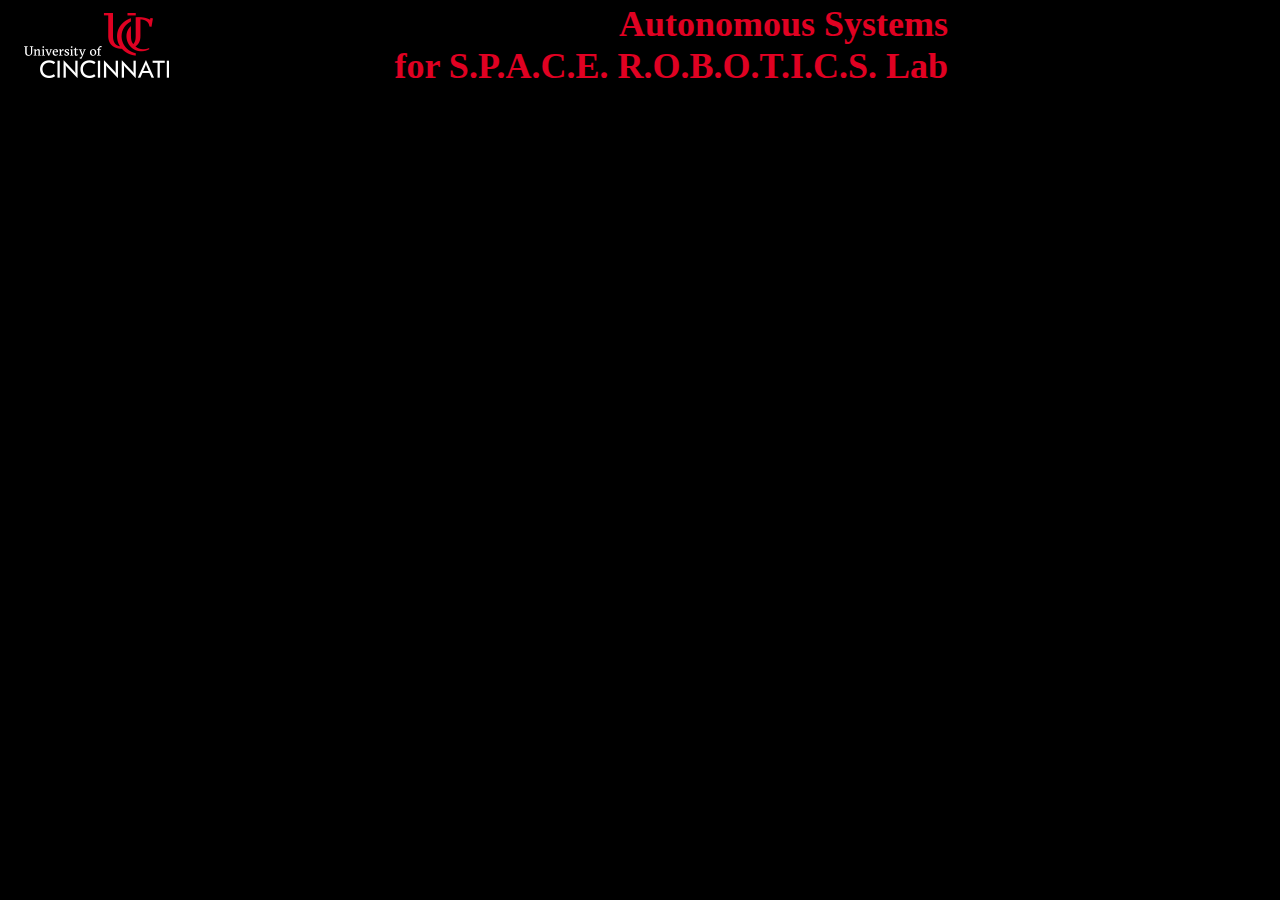
<file: public_html/test/testtopbar.html>
<html>
  <head>
    <title>Topbar Test Page with CSS</title>
    <meta charset="UTF-8">
    <!-- <!-- <style type="text/css">@import url(teststyles.css);</style> -->
    <link rel="stylesheet" type="text/css" href="teststyles.css" title="Default Styles" media="all" />
  </head>
<body style="background-color:#000000;">
<!-- modified heavily from: http://stackoverflow.com/questions/7055024/how-to-store-nav-bar-in-one-file -->
  <!-- <div id="topbar"> -->
    <table width="960px">
        <tr>
            <!--<td align="left" valign="middle">-->
            <td align="left" style="padding-left:20px;vertical-align=middle;">
                <!-- images from: https://www.uc.edu/ucomm/brand/jcr%3acontent/MainContent/responsiveparsys/1476127743557/image/image.img.png/1476129119847.png
                     and: https://www.uc.edu/ucomm/brand.html -->
                <!--<a href="https://www.uc.edu/"><img src="../images/1476129119847.png" width="165px" style="background-color:#ffffff"></a> <!-- width from U in University to i in Cincinnati needs to be at least 125px, not counting "safe space" -->
                <a href="https://www.uc.edu/"><img src="../images/logoblack.png" width="150px" height="65px"></a> <!-- width from U in University to i in Cincinnati needs to be at least 125px, not counting "safe space" -->
            </td>
            <td align="right" valign="middle" style="font-size:36px;padding-right:10px;vertical-align=middle;"> <!-- "university red" main color is #e00122 -->
                <a href="http://www.ase.uc.edu/~spacerobotics/test/testcss2.html" style="color:#e00122;text-decoration:none;"><b>Autonomous Systems<br>for S.P.A.C.E. R.O.B.O.T.I.C.S. Lab</b></a>
            </td>
        </tr>
    </table>
  <!-- </div> -->
</body>
</html>
</file>
<file: public_html/test/teststyles.css>
@charset "UTF-8";

/* body {background-color: #cd0e2b;} /* "university banner red" */
/* h1 {color: #e00122;} /* "university red" main color */
/* p {color: #000000;} /* "university black" */

/*body {background-color: powderblue;}*/
body {
    /* background-color: #ffffff; */
    background-color: #e00122; /* "university red" main color */
    margin: 0 0;
    /* margin: 0 auto; /* should align everything horizontally (left-right as auto) */
    padding: 0;
    font-family: "Open Sans","Gentium Book Basic",Myriad,Minion;
}
h1 {color: blue;}
/*p {color: red;}*/
p {color: #000000;} /* "university black" */

/* CSS navbar heavily modified from: http://www.w3schools.com/css/css_navbar.asp */
/* another example, having to do with class="navbar": https://www.w3.org/Style/Examples/011/firstcss.en.html */

/*td {
    vertical-align: top;
}*/

/* need to override padding apparently?: http://stackoverflow.com/questions/9473328/indents-in-nested-lists-in-html-css */
ul.level1 {
    list-style-type: none;
    margin: 0;
    padding: 0;
    width: 225px;
    background-color: #000000; /* "university black" */
    /*height: 100%; /* full height */ /* this causes issues with multi-level list but does show everything *?
    /*position: fixed; /*position: relative; fixed; /* make it stick, even on scroll */ /* this makes strange problems with multi-level list */
    overflow: auto; /* enable scrolling if the sidenav has too much content */
}

ul.level2 {
    list-style-type: none;
    margin: 0;
    padding: 0px 25px;
    width: 225px;
    background-color: #000000; /* "university black" */
    /*height: 100%; /* full height */ /* this causes issues with multi-level list but does show everything *?
    /*position: fixed; /*position: relative; fixed; /* make it stick, even on scroll */ /* this makes strange problems with multi-level list */
    overflow: auto; /* enable scrolling if the sidenav has too much content */
}

li a {
    display: block;
    color: #ffffff;
    padding: 8px 16px;
    text-decoration: none;
}

/* change the link color on mouse pointer hover */
li a:hover:not(.active) {
    background-color: #e00122; /* "university red" main color */
    color: #ffffff;
}

.active {
    background-color: #e00122; /* "university red" main color */
    color: #ffffff;
}

/*
ul.navbar {
    list-style-type: none;
    margin: 0;
    padding: 0;
    width: 200px;
    background-color: #1f1f1f;
...
}

li.navbar a {
    display: block;
    color: #aaa;
    padding: 8px 16px;
    text-decoration: none;
}
*/

/* some div id and div class stuff modified from: http://www.wickham43.net/divboxes.php */
#topfixed1 {
    position: fixed;
    top: 10px;
    left: 10px;
    right: 10px;
    bottom: 10px;
    width: 960px; /* requested UC standard width */
    height: 100px;
    border: none;
    background-color: #000000; /* "university black" */
}
#menufixed1 {
    position: fixed;
    top: 110px; /* should be same as height+(top+bottom)/2 of topfixed1 */
    left: 10px; /* should be same as left of topfixed1 */
    bottom: 0px; /* should force override by ul above? */
    right: 0px;
    width: 225px;
    height: 500px;
    /*height: auto; -- will cover entire page/height */
    border: none;
    /*background-color: pink; /* should get "overridden" by ul above, covered if overlaps properly */
    background-color: #e00122; /* "university red" main color */ /* should get "overridden" by ul above, covered if overlaps properly */
}
#mainbodypage {
    margin-top: 110px; /* should be same as menufixed1 */
    margin-left: 235px; /* should be same as width+(left+right)/2 of menufixed1 */
    padding: 0px 10px; /* spacing in addition to margin-top and margin-left offset */
    width: 715px; /* 960px-235px (menufixed1 width+left) = 725px - (padding left+right/2) = 715px for requested UC standard width */
    border: none;
    background-color: #ffffff; /* "university white" */
}
h1, h2, h3, h4, h5, h6, p, ul, ol, dir, menu, div, dt, dd, address, blockquote, pre, br, hr, form, dl {
    display: block;
    font: "Open Sans";
}
#toprelative1 { /* modded from topfixed1 */
    position: relative;
    /*top: 10px;
    left: 10px;*/
    top: 7px;
    left: 7px;
    right: 10px;
    bottom: 10px;
    width: 960px; /* requested UC standard width */
    height: 100px;
    border: none;
    background-color: #000000; /* "university black" */
}
#menurelative1 { /* modded from menufixed1 */
    position: relative;
    /*top: 110px; /* should be same as height+(top+bottom)/2 of topfixed1 */
    /*top: 0px;
    left: 10px; /* should be same as left of topfixed1 */
    top: -2px;
    left: 7px; /* should be same as left of topfixed1 */
    bottom: 0px; /* should force override by ul above? */
    right: 0px;
    width: 225px;
    height: 500px;
    /*height: auto; -- will cover entire page/height */
    border: none;
    /*background-color: pink; /* should get "overridden" by ul above, covered if overlaps properly */
    background-color: #e00122; /* "university red" main color */ /* should get "overridden" by ul above, covered if overlaps properly */
}
#mainbodypagerelative { /* modded from mainbodypage */
    position: relative;
    /*margin-top: 110px; /* should be same as menufixed1 */
    /*margin-left: 235px; /* should be same as width+(left+right)/2 of menufixed1 */
    /*margin-top: -19px; /* not sure why this is necessary, or where the extra approx. line of space is coming from... */
    /*margin-left: 7px; /* not sure why this is necessary... */
    margin-top: -22px; /* not sure why this is necessary, or where the extra approx. line of space is coming from... */
    margin-left: 4px; /* not sure why this is necessary... */
    padding: 0px 10px; /* spacing in addition to margin-top and margin-left offset */
    width: 715px; /* 960px-235px (menufixed1 width+left) = 725px - (padding left+right/2) = 715px for requested UC standard width */
    border: none;
    background-color: #ffffff; /* "university white" */
}
</file>
